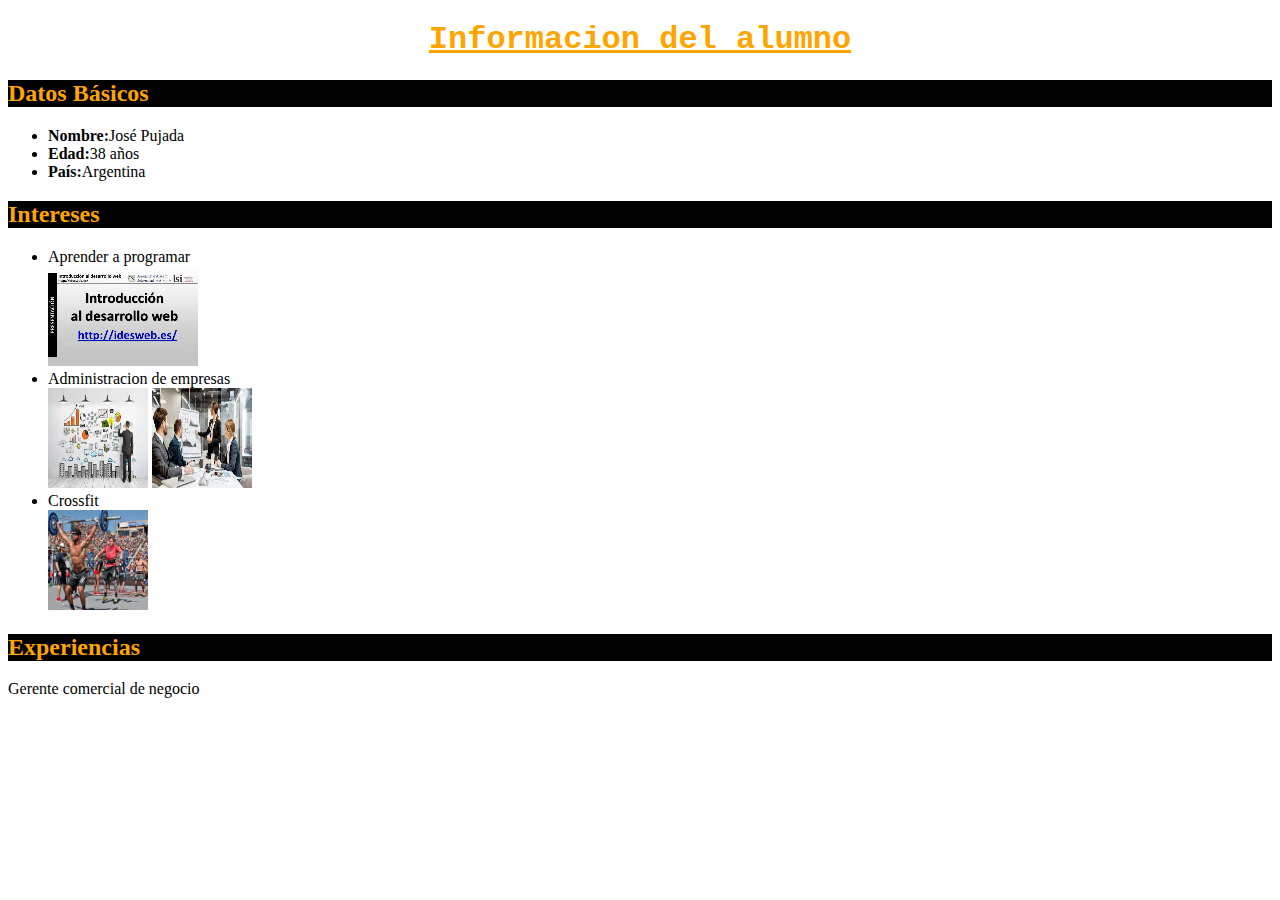
<file: practico0/index.html>
<!DOCTYPE html>
<html lang="en">
    <head>
        <link href="styles.css" rel="stylesheet" />
        <meta charset="UTF-8" />
        <meta name="viewport" content="width=device-width, initial-scale=1.0" />
        <title>resumen del alumno</title>
    </head>
    <body>
        <header>
            <h1>Informacion del alumno</h1>
        </header>
        <nav></nav>
        <main>
            <article>
                <h2>Datos Básicos</h2>
                <ul>
                    <li><strong>Nombre:</strong>José Pujada</li>
                    <li><strong>Edad:</strong>38 años</li>
                    <li><strong>País:</strong>Argentina</li>
                </ul>
            </article>
            <article>
                <h2>Intereses</h2>
                <ul>
                    <li>Aprender a programar</li>
                    <!-- agrego video-->
                    <video src="video.mp4" width="150" height="100" autoplay muted controls></video>
                    <li>Administracion de empresas</li>
                    <!-- Agrego una imagen-->
                    <img src="empresa.jfif" alt="Administración" width="100" height="100" />
                    <!-- Agrego una imagen-->
                    <img src="empresa1.jfif" width="100" height="100" />
                    <li>Crossfit</li>
                    <img src="cross.avif" width="100" height="100"/>
                </ul>
            </article>
            <article>
                <h2>Experiencias</h2>
                <p>Gerente comercial de negocio</p>
            </article>
        </main>
        <aside></aside>
        <footer></footer>
    </body>
</html>
</file>
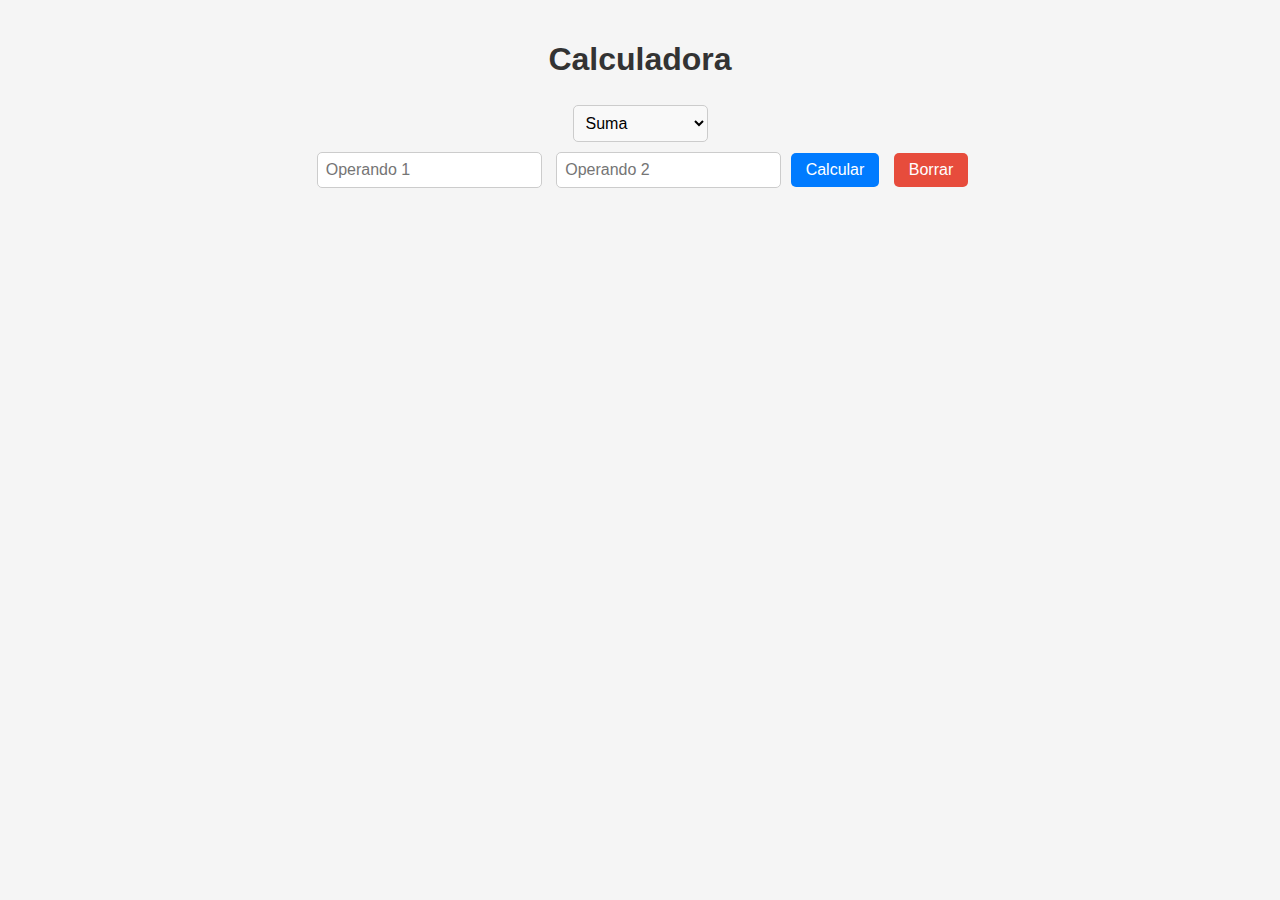
<file: practico1/index.html>
<!DOCTYPE html>
<html>
    <head>
        <title>Calculadora</title>
        <link rel="stylesheet" type="text/css" href="styles.css" />
    </head>
    <body>
        <h1>Calculadora</h1>
        <select id="operation">
            <option value="add">Suma</option>
            <option value="subtract">Resta</option>
            <option value="multiply">Multiplicación</option>
            <option value="divide">División</option>
        </select>
        <br />
        <input type="text" id="operand1" placeholder="Operando 1" />
        <input type="text" id="operand2" placeholder="Operando 2" />
        <button id="calculate-button" onclick="calculate()">Calcular</button>
        <button id="clear-button" onclick="clearFields()">Borrar</button>
        <div id="result-box" style="display: none;">
            <p id="result"></p>
        </div>
        <script src="scripts.js"></script>
    </body>
</html>
</file>
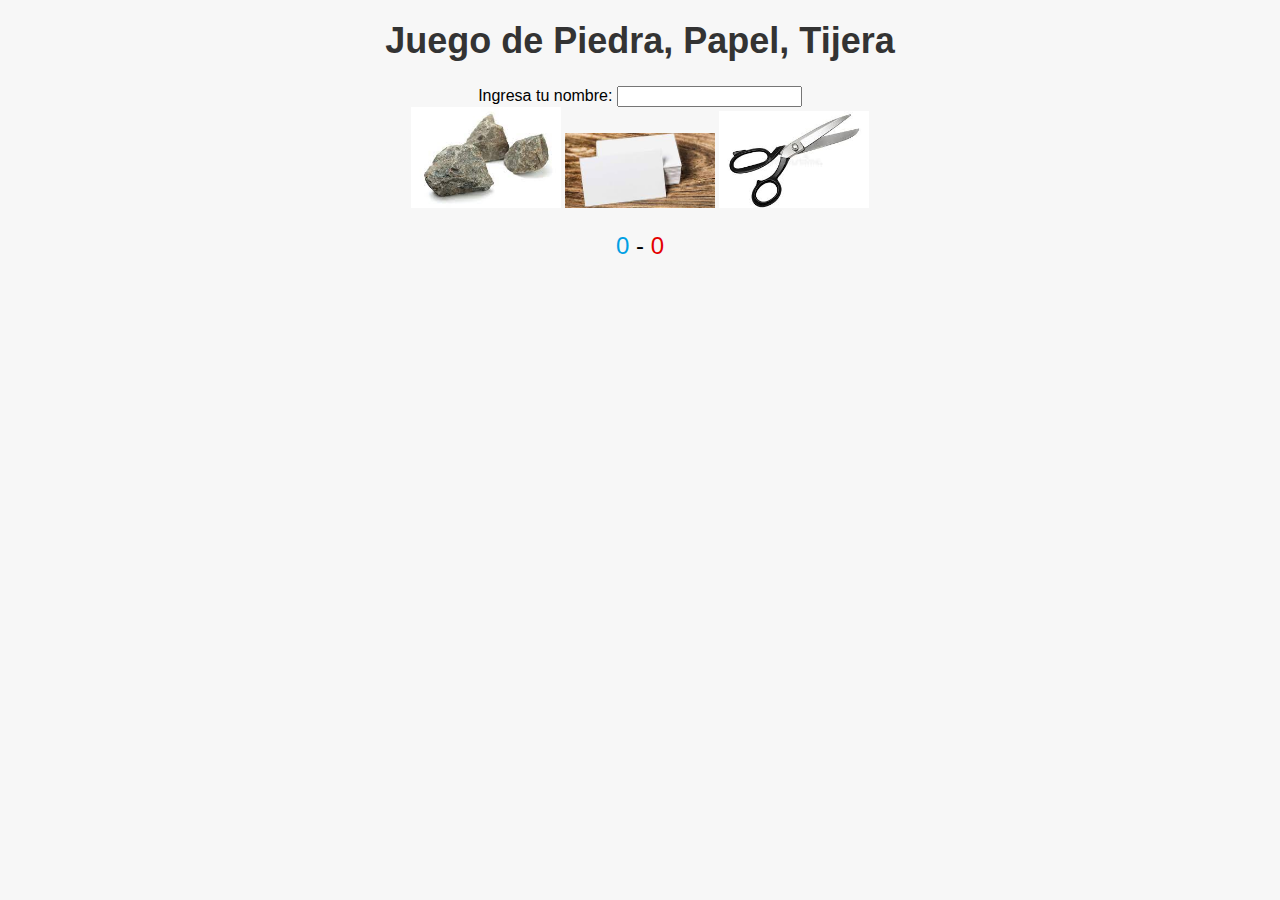
<file: practico2/index.html>
<!DOCTYPE html>
<html lang="en">
<head>
<meta charset="UTF-8">
<meta name="viewport" content="width=device-width, initial-scale=1.0">
<title>Juego de Piedra, Papel, Tijera</title>
<link rel="stylesheet" href="styles.css">
</head>
<body>
  <h1>Juego de Piedra, Papel, Tijera</h1>
  <div class="seleccion-jugador">
    <label for="nombre-jugador">Ingresa tu nombre:</label>
    <input type="text" id="nombre-jugador">
  </div>
  <div class="opciones">
    <img class="opcion" id="piedra" src="img/piedra.jfif" alt="Piedra" onclick="elegirOpcion('piedra')">
    <img class="opcion" id="papel" src="img/papel.jfif" alt="Papel" onclick="elegirOpcion('papel')">
    <img class="opcion" id="tijeras" src="img/tijera.jfif" alt="Tijera" onclick="elegirOpcion('tijeras')">
  </div>
  <div class="resultado" id="resultado"></div>
  <div class="marcador">
    <span id="marcador-jugador">0</span> - <span id="marcador-computadora">0</span>
  </div>
  <div class="resultado" id="resultado"></div>

<!-- Elemento para mostrar al ganador -->
<div class="ganador" id="ganador"></div>

<!-- Botón para reiniciar el juego -->
<button id="reiniciar" class="reiniciar" onclick="reiniciarJuego()">Reiniciar Juego</button>

  <script src="script.js"></script>
</body>
</html>
</file>
<file: practico0/styles.css>
h1{
    font-family: 'Courier New', Courier, monospace;
    color: orange;
    text-align: center;
    text-decoration: underline;
    /* Cambio de color de letra, alineado y subrayado del titulo*/
}
h2{
    color: orange;
    background-color: black;
    /* Cambio de color de letra y caja*/
}
</file>
<file: practico1/styles.css>
/* Estilos globales */
body {
    font-family: Arial, sans-serif;
    text-align: center;
    margin: 0;
    padding: 20px;
    background-color: #f5f5f5;
}

/* Estilos para el encabezado */
h1 {
    color: #333;
}

/* Estilos para campos de entrada y select */
select,
input[type="text"] {
    font-size: 16px;
    padding: 8px;
    border: 1px solid #ccc;
    border-radius: 5px;
    margin: 5px;
}

/* Estilos para botones */
button {
    font-size: 16px;
    padding: 8px 15px;
    border: none;
    border-radius: 5px;
    cursor: pointer;
}

/* Estilos para el menú desplegable de operaciones */
#operation {
    background-color: #f9f9f9;
}

/* Estilos para el botón Calcular */
#calculate-button {
    background-color: #007bff;
    color: white;
}

#calculate-button:hover {
    background-color: #0056b3;
}

/* Estilos para el botón Borrar */
#clear-button {
    background-color: #e74c3c;
    color: white;
    margin-left: 10px;
}

#clear-button:hover {
    background-color: #c0392b;
}

/* Estilos para el contenedor de resultados */
#result-box {
    border: 1px solid #ccc;
    padding: 20px;
    margin-top: 20px;
    background-color: #fff;
    border-radius: 5px;
    box-shadow: 0 2px 5px rgba(0, 0, 0, 0.1);
}

/* Estilos para el resultado */
#result {
    font-size: 18px;
    color: #333;
}
</file>
<file: practico2/styles.css>
body {
  font-family: Arial, sans-serif;
  text-align: center;
  background-color: #f7f7f7;
  margin: 0;
  padding: 0;
}

h1 {
  font-size: 36px;
  margin-top: 20px;
  color: #333;
}

/* Contenedor principal del juego */
.container {
  display: flex;
  flex-direction: column;
  align-items: center;
  padding: 20px;
  background-color: #fff;
  border-radius: 10px;
  box-shadow: 0px 4px 8px rgba(0, 0, 0, 0.2);
  max-width: 400px;
  margin: 0 auto;
  margin-top: 40px;
}

/* Estilos para la selección del jugador */
.opcion {
  cursor: pointer;
  border: none;
  width: 150px;
  background-color: transparent;
  transition: transform 0.2s ease-in-out, box-shadow 0.2s ease-in-out;
}

.opcion:hover {
  transform: scale(1.1);
  box-shadow: 0px 0px 15px rgba(0, 0, 0, 0.2);
}

/* Estilos para el resultado y el ganador */
.resultado {
  font-size: 20px;
  margin-top: 20px;
  color: #333;
  font-weight: bold;
}

.ganador {
  font-size: 24px;
  color: #00a0e4;
  margin-top: 20px;
  font-weight: bold;
}

/* Estilos para el botón de reinicio */
#reiniciar {
  display: none; /* Inicialmente oculto */
  margin-top: 20px;
  padding: 10px 20px;
  background-color: #00a0e4;
  color: #fff;
  border: none;
  border-radius: 5px;
  cursor: pointer;
  font-size: 18px;
  transition: background-color 0.3s ease-in-out;
}

#reiniciar:hover {
  background-color: #0079b5; /* Cambia de color al hacer hover */
}

/* Estilos para el marcador */
.marcador {
  font-size: 24px;
  margin-top: 20px;
}

#marcador-jugador {
  color: #00a0e4; /* Color del jugador */
}

#marcador-computadora {
  color: #e40000; /* Color de la computadora */
}

/* Transiciones suaves */
.transition {
  transition: all 0.3s ease-in-out;
}
</file>
